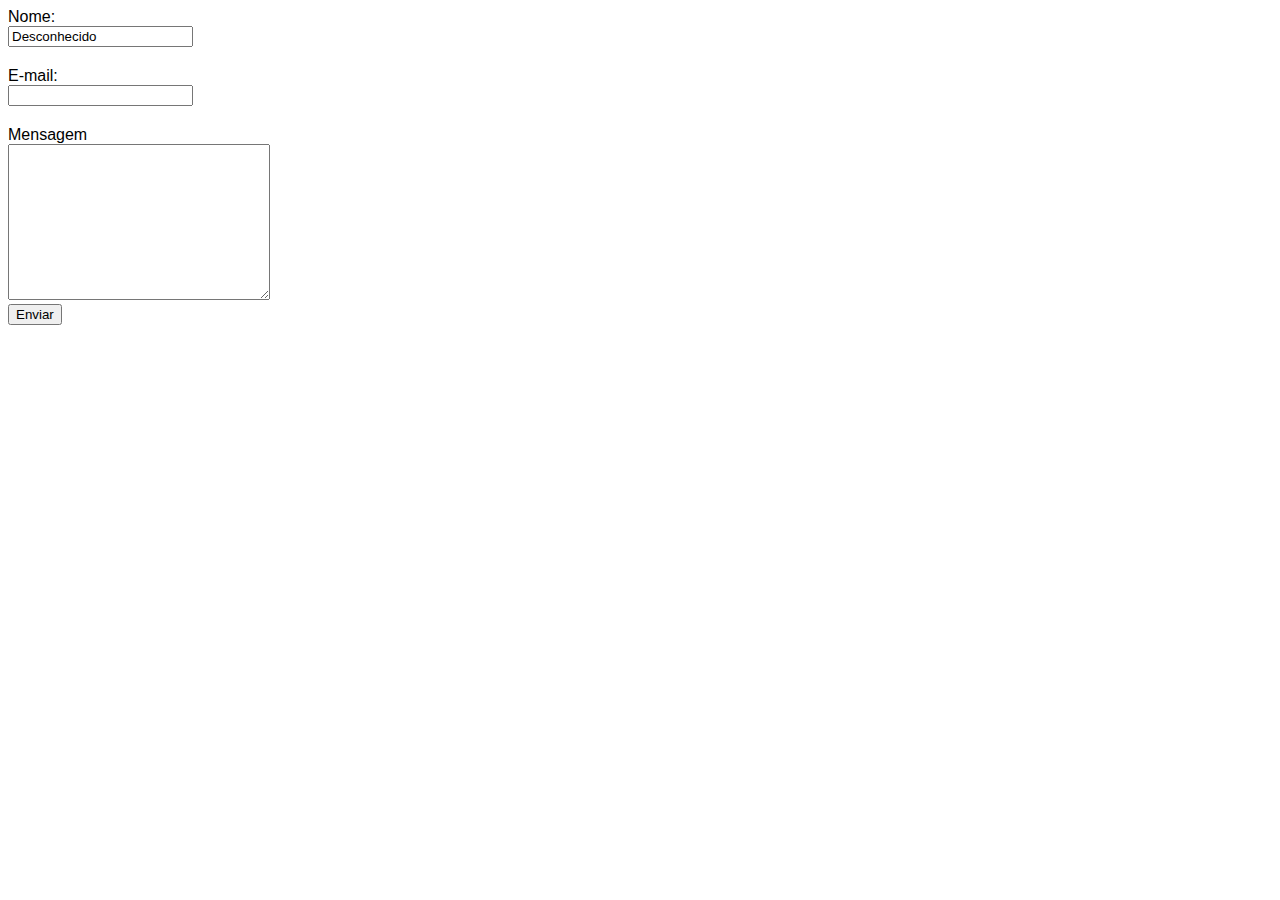
<file: challenge-20/index.html>
<!DOCTYPE html>
<html lang="pt-br">
<head>
    <meta charset="utf-8" />
    <title>Challenge 20</title>
    <style>
        body { font-family: sans-serif }
        label { display: block }
        input { margin-bottom: 20px }
    </style>
</head>
<body>
    <form action="." method="get">
        <div>
            <label>Nome:</label>
            <input type="text" />
        </div>

        <div>
            <label>E-mail:</label>
            <input type="email" />
        </div>

        <div>
            <label>Mensagem</label>
            <textarea cols="30" rows="10"></textarea>
        </div>

        <div>
            <button type="submit">Enviar</button>
        </div>
    </form>

    <script src="challenge-20.js"></script>
</body>
</html>
</file>
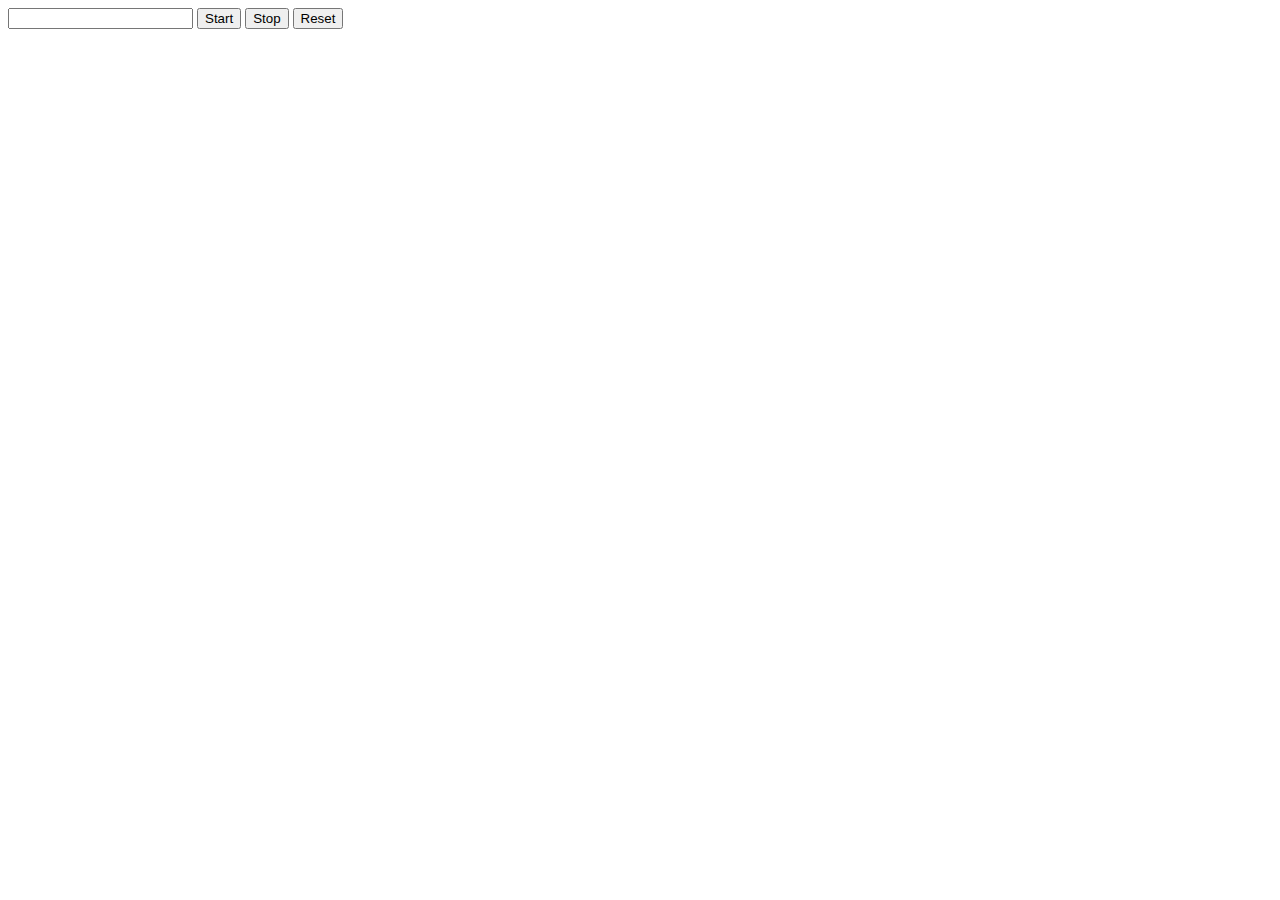
<file: challenge-21/index.html>
<!DOCTYPE html>
<html lang="pt-br">
<head>
    <meta charset="UTF-8">
    <meta name="viewport" content="width=device-width, initial-scale=1.0">
    <meta http-equiv="X-UA-Compatible" content="ie=edge">
    <title>Document</title>
</head>
<body>
    <input data-js="ipt" type="text">
    <button data-js="btnStart">Start</button>
    <button data-js="btnStop">Stop</button>
    <button data-js="btnRestart">Reset</button>
    <script src="desafio-21.js"></script>
</body>
</html>
</file>
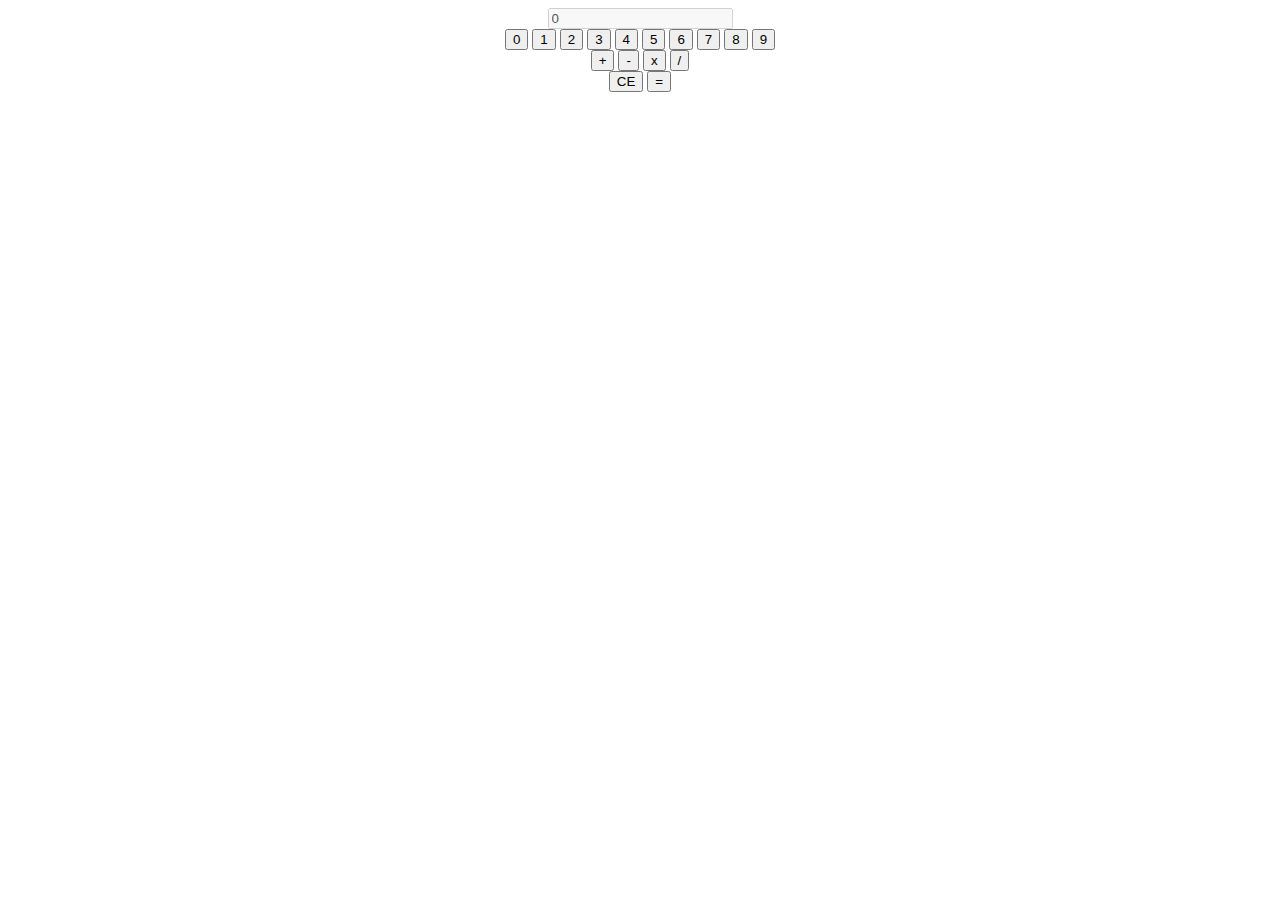
<file: challenge-23/index.html>
<!DOCTYPE html>
<html lang="en">
<head>
  <meta charset="UTF-8">
  <meta name="viewport" content="width=device-width, initial-scale=1.0">
  <meta http-equiv="X-UA-Compatible" content="ie=edge">
  <title>Calculator</title>
</head>
<body>

  <div>
    <center>
      <input type="text" data-js="visor" value="0" disabled>

      <div class="row" data-js="button-numbers">

        <button data-js="button-number" value="0">0</button>
        <button data-js="button-number" value="1">1</button>
        <button data-js="button-number" value="2">2</button>
        <button data-js="button-number" value="3">3</button>
        <button data-js="button-number" value="4">4</button>
        <button data-js="button-number" value="5">5</button>
        <button data-js="button-number" value="6">6</button>
        <button data-js="button-number" value="7">7</button>
        <button data-js="button-number" value="8">8</button>
        <button data-js="button-number" value="9">9</button>

      </div>

      <div class="row" data-js="button-operations">
        <button data-js="button-operation" value="+">+</button>
        <button data-js="button-operation" value="-">-</button>
        <button data-js="button-operation" value="*">x</button>
        <button data-js="button-operation" value="/">/</button>
      </div>
      <div class="row">
          <button data-id="button-ce" value="CE">CE</button>
          <button data-id="button-eq" value="=">=</button>
        </div>

    </center>
  </div>

  <script src="challenge-23.js"></script>
</body>
</html>
</file>
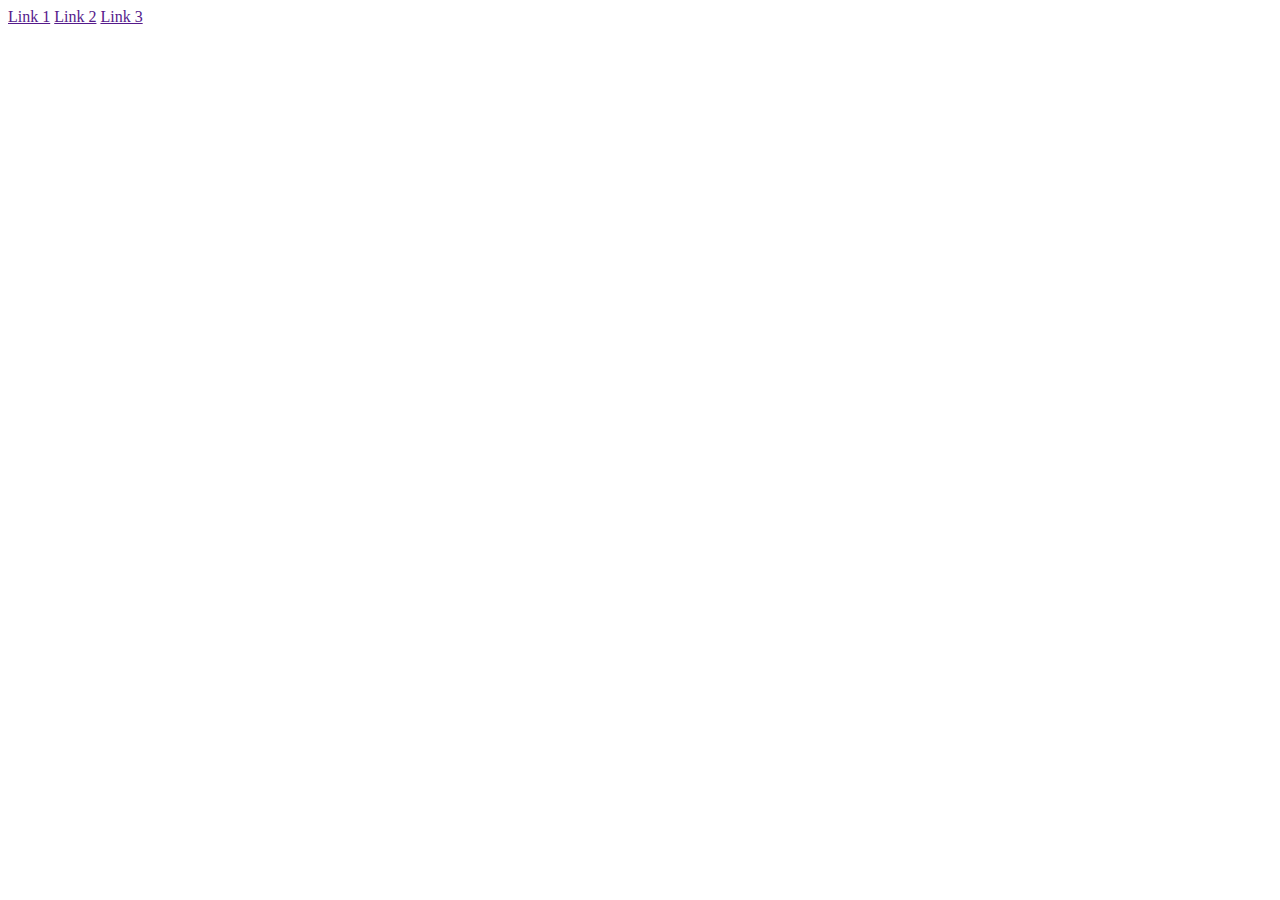
<file: challenge-27/index.html>
<!DOCTYPE html>
<html lang="en">
<head>
  <meta charset="UTF-8">
  <meta name="viewport" content="width=device-width, initial-scale=1.0">
  <meta http-equiv="X-UA-Compatible" content="ie=edge">
  <title>Desafio 27</title>
</head>
<body>

  <a href="" data-js="link">Link 1</a>
  <a href="" data-js="link">Link 2</a>
  <a href="" data-js="link">Link 3</a>

  <script src="challenge-27.js"></script>
</body>
</html>
</file>
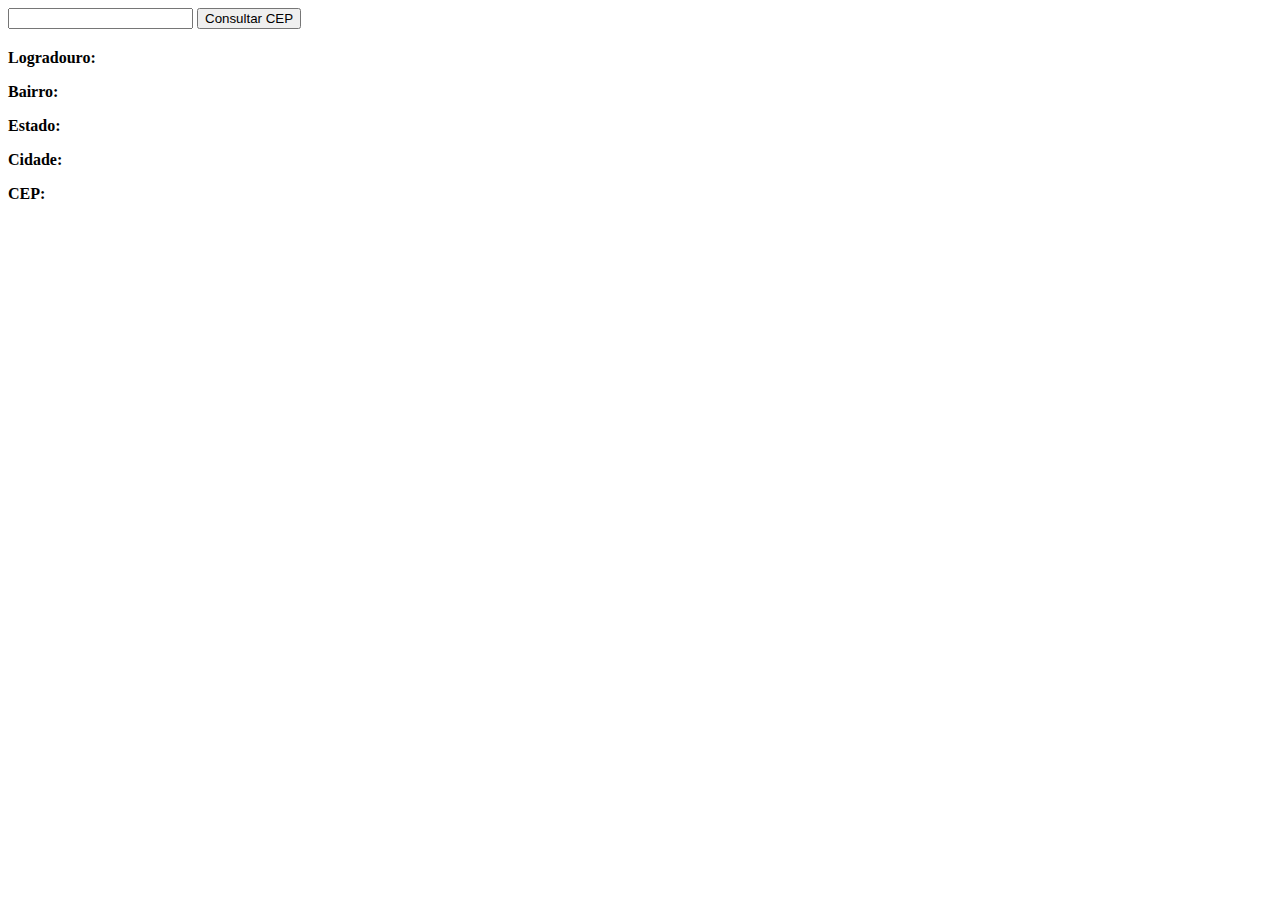
<file: challenge-28/index.html>
<!DOCTYPE html>
<html lang="en">
<head>
  <meta charset="UTF-8">
  <title>CEP</title>
</head>
<body>
  <form data-js="form-cep">
    <input type="text" data-js="input-cep">
    <button type="submit">Consultar CEP</button>
  </form>

  <h2 data-js="status"></h2>

  <div data-js="cep-info">
    <p><strong>Logradouro: </strong><span data-js="logradouro"></span></p>
    <p><strong>Bairro: </strong><span data-js="bairro"></span></p>
    <p><strong>Estado: </strong><span data-js="estado"></span></p>
    <p><strong>Cidade: </strong><span data-js="cidade"></span></p>
    <p><strong>CEP: </strong><span data-js="cep"></span></p>
  </div>

  <script src="challenge-28.js"></script>
</body>
</html>
</file>
